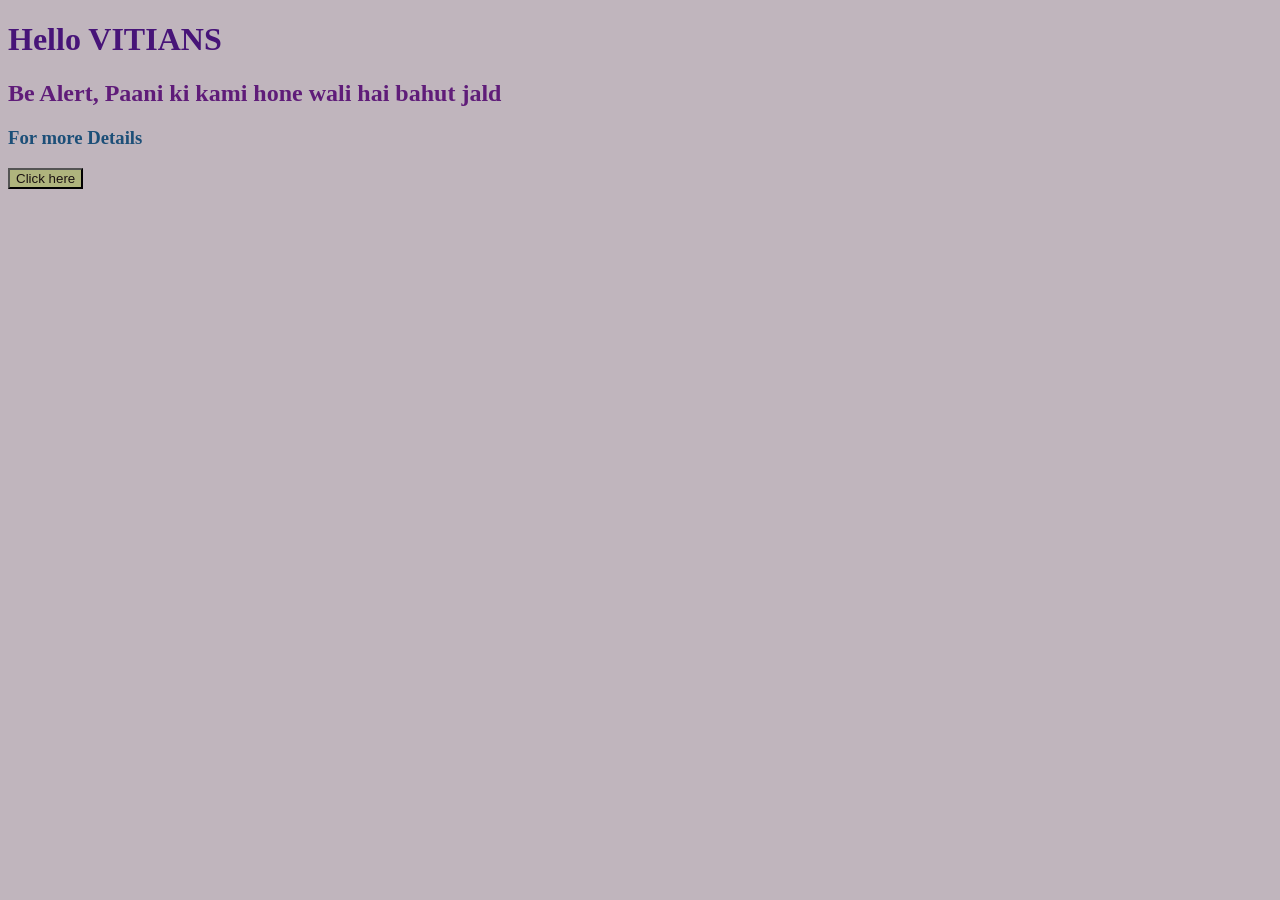
<file: css.html>
<!DOCTYPE html>
<html lang="en">
<head>
    <meta charset="UTF-8">
    <meta name="viewport" content="width=device-width, initial-scale=1.0">
    <title>CSS Level 1</title>
    <link rel="stylesheet" href="style.css">
</head>
<body>
    <h1>Hello VITIANS</h1>
    <h2>Be Alert, Paani ki kami hone wali hai bahut jald</h2>
    <h3>For more Details</h3>
    <button>Click here</button>
</body>
</html>
</file>
<file: style.css>
h1 {
   color: rgb(71, 20, 120);
}
h2 {
    color: rgb(95, 28, 121);
}
button{
    color:rgb(28, 19, 19) 
}
body{
    background-color:rgb(192, 181, 189);
}
button{
    background-color:rgb(175, 180, 125);
}
h3{
    color:rgb(28, 79, 120)
}
</file>
